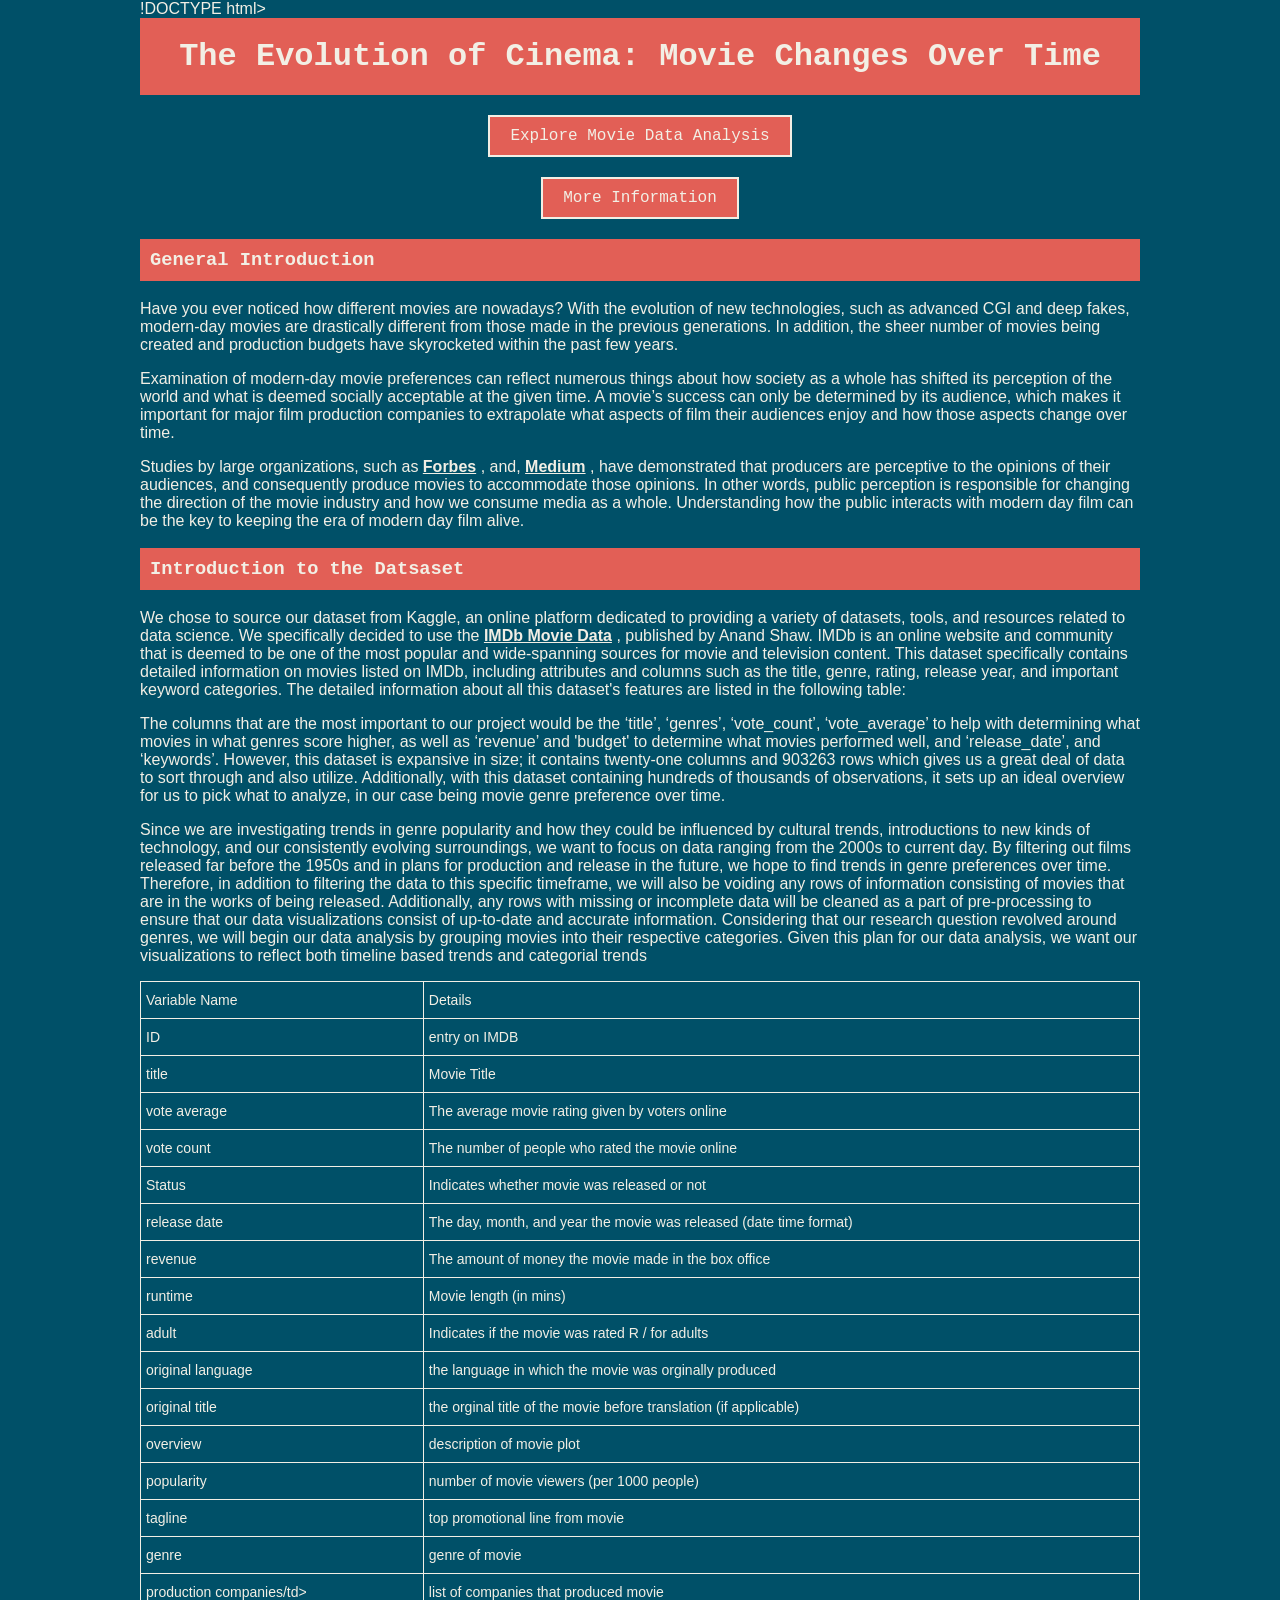
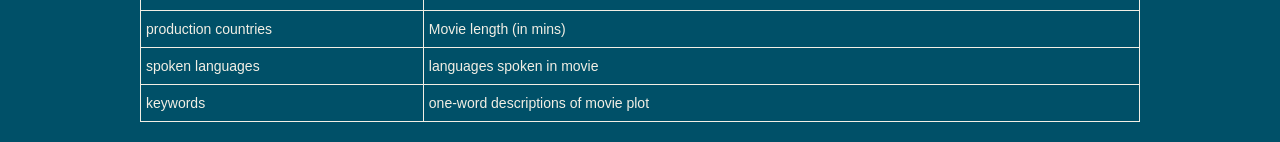
<file: DS4200 Group Project/index.html>
!DOCTYPE html>
<html lang="en">
<head>
    <meta charset="UTF-8">
    <meta name="viewport" content="width=device-width, initial-scale=1.0">
    <title>Movie Changes Over Time</title>
    <link href="style.css" rel="stylesheet" />

</head>
<body>
  <h1> The Evolution of Cinema: Movie Changes Over Time</h1>
  <button id="navigateButton1"> Explore Movie Data Analysis </button>
  <button id="navigateButton2"> More Information </button>

    <script>
        document.getElementById('navigateButton1').addEventListener('click', () => {
            window.location.href = 'graph_page.html';
        });

        document.getElementById('navigateButton2').addEventListener('click', () => {
            window.location.href = 'contact_info_page.html';
        });
    </script>

    <h3> General Introduction  </h3>

    <p> Have you ever noticed how different movies are nowadays? With the evolution of new technologies, such as advanced CGI and deep fakes, modern-day movies are drastically different from those made in the previous generations. In addition, the sheer number of movies being created and production budgets have skyrocketed within the past few years.  </p>

    <p>Examination of modern-day movie preferences can reflect numerous things about how society as a whole has shifted its perception of the world and what is deemed socially acceptable at the given time. A movie’s success can only be determined by its audience, which makes it important for major film production companies to extrapolate what aspects of film their audiences enjoy and how those aspects change over time. </p>

    <p> Studies by large organizations, such as <strong><a href="https://www.forbes.com/sites/quora/2014/02/11/how-has-movie-marketing-and-distribution-evolved-over-time/">Forbes</a> </strong>, and, <strong> <a href="https://medium.com/@TheRewindZone/the-evolution-of-movie-genres-examining-shifts-in-popularity-and-diversity-from-the-90s-to-today-ca1ffd1ca445/" >Medium</a> </strong>, have demonstrated that producers are perceptive to the opinions of their audiences, and consequently produce movies to accommodate those opinions. In other words, public perception is responsible for changing the direction of the movie industry and how we consume media as a whole. Understanding how the public interacts with modern day film can be the key to keeping the era of modern day film alive.</p>


    <h3>Introduction to the Datsaset</h3>

    <p> We chose to source our dataset from Kaggle, an online platform dedicated to providing a variety of datasets, tools, and resources related to data science. We specifically decided to use the <strong> <a href="https://www.kaggle.com/datasets/anandshaw2001/imdb-data">IMDb Movie Data</a> </strong>, published by Anand Shaw. IMDb is an online website and community that is deemed to be one of the most popular and wide-spanning sources for movie and television content. This dataset specifically contains detailed information on movies listed on IMDb, including attributes and columns such as the title, genre, rating, release year, and important keyword categories. The detailed information about all this dataset's features are listed
        in the following table:</p>  
        <p> The columns that are the most important to our project would be the ‘title’, ‘genres’, ‘vote_count’, ‘vote_average’ to help with determining what movies in what genres score higher, as well as ‘revenue’ and 'budget' to determine what movies performed well, and ‘release_date’, and ‘keywords’. However, this dataset is expansive in size; it contains twenty-one columns and 903263 rows which gives us a great deal of data to sort through and also utilize. Additionally, with this dataset containing hundreds of thousands of observations, it sets up an ideal overview for us to pick what to analyze, in our case being movie genre preference over time. </p>

        <p> Since we are investigating trends in genre popularity and how they could be influenced by cultural trends, introductions to new kinds of technology, and our consistently evolving surroundings, we want to focus on data ranging from the 2000s to current day. By filtering out films released far before the 1950s and in plans for production and release in the future, we hope to find trends in genre preferences over time. Therefore, in addition to filtering the data to this specific timeframe, we will also be voiding any rows of information consisting of movies that are in the works of being released. Additionally, any rows with missing or incomplete data will be cleaned as a part of pre-processing to ensure that our data visualizations consist of up-to-date and accurate information. Considering that our research question revolved around genres, we will begin our data analysis by grouping movies into their respective categories. Given this plan for our data analysis, we want our visualizations to reflect both timeline based trends and categorial trends </p>

        <div class="center">
        <table class="tg">
            <thead>
              <tr>
                <th class="tg-0lax">Variable Name</th>
                <th class="tg-0lax">Details</th>
              </tr>
            </thead>
            <tbody>
              <tr>
                <td class="tg-0lax">ID</td>
                <td class="tg-0lax">entry on IMDB</td>
              </tr>
              <tr>
                <td class="tg-0lax">title</td>
                <td class="tg-0lax">Movie Title</td>
              </tr>
              <tr>
                <td class="tg-0lax">vote average</td>
                <td class="tg-0lax">The average movie rating given by voters online</td>
              </tr>
              <tr>
                <td class="tg-0lax">vote count</td>
                <td class="tg-0lax">The number of people who rated the movie online</td>
              </tr>
              <tr>
                <td class="tg-0lax">Status</td>
                <td class="tg-0lax">Indicates whether movie was released or not</td>
              </tr>
              <tr>
                <td class="tg-0lax">release date</td>
                <td class="tg-0lax">The day, month, and year the movie was released (date time format)</td>
              </tr>
              <tr>
                <td class="tg-0lax">revenue</td>
                <td class="tg-0lax">The amount of money the movie made in the box office</td>
              </tr>
              <tr>
                <td class="tg-0lax">runtime</td>
                <td class="tg-0lax">Movie length (in mins)</td>
              </tr>
              <tr>
                <td class="tg-0lax">adult</td>
                <td class="tg-0lax">Indicates if the movie was rated R / for adults</td>
              </tr>
                <td class="tg-0lax">original language</td>
                <td class="tg-0lax">the language in which the movie was orginally produced</td>
              </tr>
                <td class="tg-0lax">original title</td>
                <td class="tg-0lax">the orginal title of the movie before translation (if applicable)</td>
              </tr>
                 <td class="tg-0lax">overview</td>
                <td class="tg-0lax">description of movie plot</td>
              </tr>
                <td class="tg-0lax">popularity</td>
                <td class="tg-0lax">number of movie viewers (per 1000 people)</td>
              </tr>
                <td class="tg-0lax">tagline</td>
                <td class="tg-0lax">top promotional line from movie</td>
              </tr>
                <td class="tg-0lax">genre</td>
                <td class="tg-0lax">genre of movie</td>
              </tr>
                <td class="tg-0lax">production companies/td>
                <td class="tg-0lax">list of companies that produced movie</td>
              </tr>
                <td class="tg-0lax">production countries</td>
                <td class="tg-0lax">Movie length (in mins)</td>
              </tr>
                <td class="tg-0lax">spoken languages</td>
                <td class="tg-0lax">languages spoken in movie</td>
              </tr>
                <td class="tg-0lax">keywords</td>
                <td class="tg-0lax"> one-word descriptions of movie plot </td>
              </tr>    
            </tbody>
            </table>
        </div>
</body>  
</html>
</file>
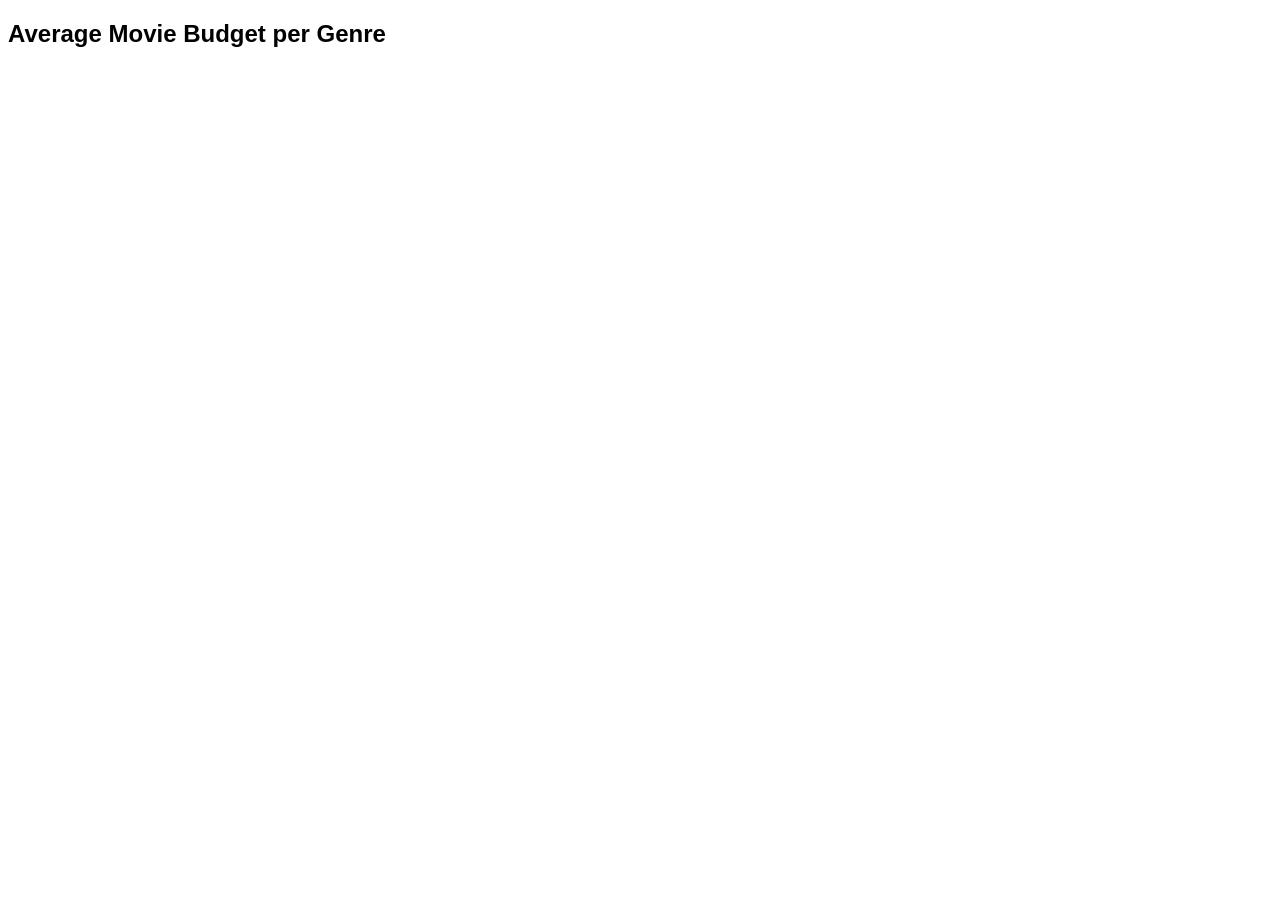
<file: BarPlot.html>
<!DOCTYPE html>
<html lang="en">
<head>
    <meta charset="UTF-8">
    <meta name="viewport" content="width=device-width, initial-scale=1.0">
    <title>Average Budget per Genre</title>
    <script src="https://d3js.org/d3.v7.min.js"></script>
    <style>
        body {
            font-family: Arial, sans-serif;
        }
        .bar {
            fill: rgb(70, 180, 129);
        }
        .bar:hover {
            fill: rgb(183, 244, 180);
        }
        .axis-label {
            font-size: 14px;
            font-weight: bold;
        }
    </style>
</head>
<body>
    <h2>Average Movie Budget per Genre</h2>
    <div id="chart"></div>

    <script>
        d3.csv("movies_cleaned1.csv").then(function(data) {
            // Convert budget to numeric and filter missing values
            data = data.filter(d => d.budget && !isNaN(d.budget));
            data.forEach(d => d.budget = +d.budget);

            // Process genres (split multi-genre movies)
            let genreBudgets = {};
            let genreCounts = {};

            data.forEach(d => {
                let genres = d.genres ? d.genres.split(", ") : [];
                genres.forEach(genre => {
                    if (genre in genreBudgets) {
                        genreBudgets[genre] += d.budget;
                        genreCounts[genre] += 1;
                    } else {
                        genreBudgets[genre] = d.budget;
                        genreCounts[genre] = 1;
                    }
                });
            });

            // Compute average budget per genre
            let averageBudgetPerGenre = Object.keys(genreBudgets).map(genre => ({
                genres: genre,
                budget: genreBudgets[genre] / genreCounts[genre]
            }));

            // Sort by budget descending
            averageBudgetPerGenre.sort((a, b) => b.budget - a.budget);

            // Set margins, width, and height for the chart
            const margin = { top: 40, right: 30, bottom: 100, left: 100 },
                  width = 800 - margin.left - margin.right,
                  height = 500 - margin.top - margin.bottom;

            // SVG container
            const svg = d3.select("#chart").append("svg")
                .attr("width", width + margin.left + margin.right)
                .attr("height", height + margin.top + margin.bottom)
                .append("g")
                .attr("transform", `translate(${margin.left},${margin.top})`);

            // X-axis Scale
            const xScale = d3.scaleBand()
                .domain(averageBudgetPerGenre.map(d => d.genres))
                .range([0, width])
                .padding(0.2);

            // Y-Axis Scale
            const yScale = d3.scaleLinear()
                .domain([0, d3.max(averageBudgetPerGenre, d => d.budget)])
                .nice()
                .range([height, 0]);

            // Add x-axis
            svg.append("g")
                .attr("transform", `translate(0,${height})`)
                .call(d3.axisBottom(xScale))
                .selectAll("text")
                .style("text-anchor", "end")
                .attr("transform", "rotate(-45)");

            // Add y-axis
            svg.append("g")
                .call(d3.axisLeft(yScale));

            // Add bars
            svg.selectAll(".bar")
                .data(averageBudgetPerGenre)
                .enter().append("rect")
                .attr("class", "bar")
                .attr("x", d => xScale(d.genres))
                .attr("y", d => yScale(d.budget))
                .attr("width", xScale.bandwidth())
                .attr("height", d => height - yScale(d.budget));

            // Add axes labels
            svg.append("text")
                .attr("class", "axis-label")
                .attr("x", width / 2)
                .attr("y", height + margin.bottom - 30)
                .attr("text-anchor", "middle")
                .text("Genres");

            svg.append("text")
                .attr("class", "axis-label")
                .attr("transform", "rotate(-90)")
                .attr("x", -height / 2)
                .attr("y", -margin.left + 20)
                .attr("text-anchor", "middle")
                .text("Average Budget ($)");
        }).catch(function(error) {
            console.error("Error loading the CSV file: ", error);
        });
    </script>
</body>
</html>
</file>
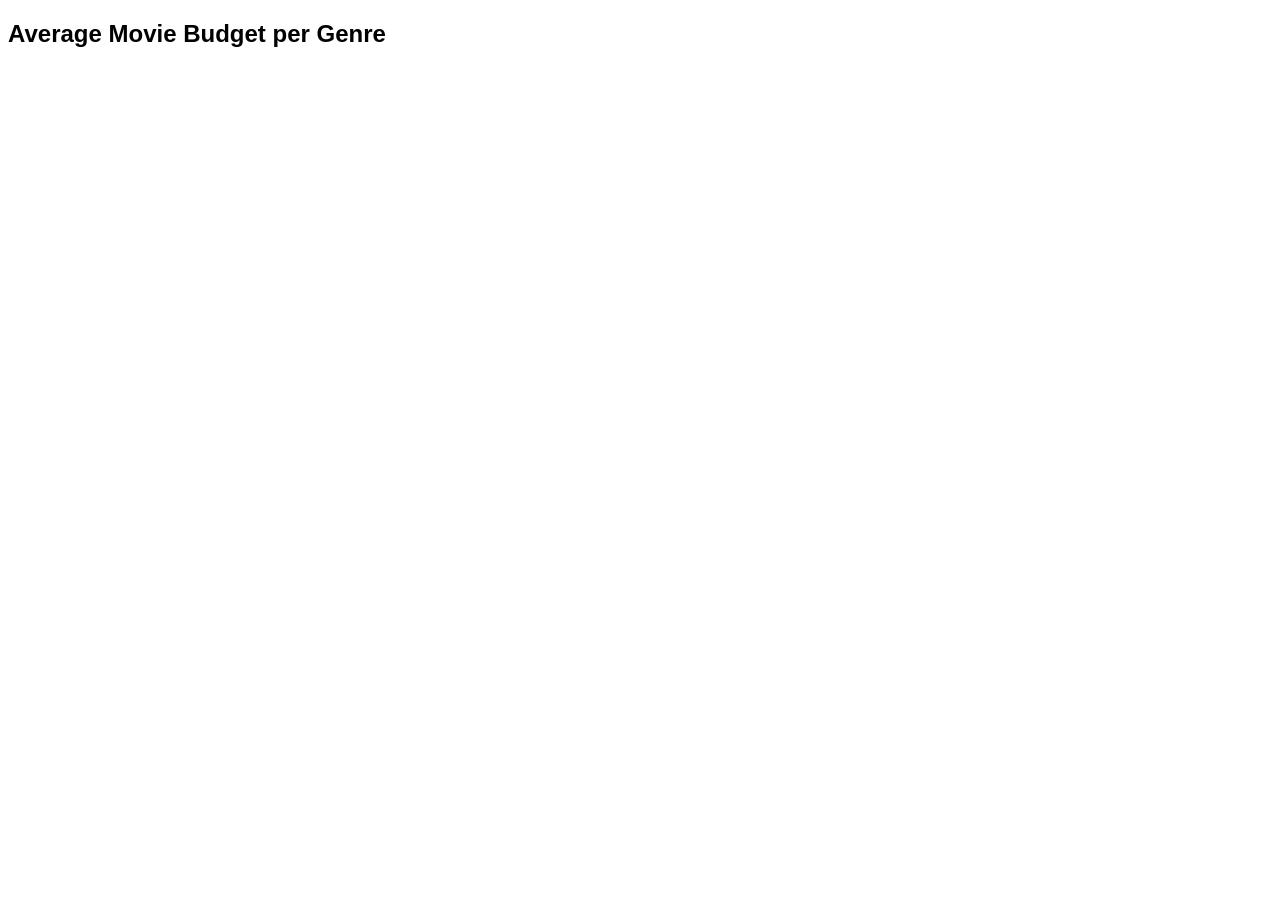
<file: D3BarPlot.html>
<!DOCTYPE html>
<html lang="en">
<head>
    <meta charset="UTF-8">
    <meta name="viewport" content="width=device-width, initial-scale=1.0">
    <title>Average Budget per Genre</title>
    <script src="https://d3js.org/d3.v7.min.js"></script>
    <style>
        body {
            font-family: Arial, sans-serif;
        }
        .bar {
            fill: rgb(70, 180, 129);
        }
        .bar:hover {
            fill: rgb(183, 244, 180);
        }
        .axis-label {
            font-size: 14px;
            font-weight: bold;
        }
    </style>
</head>
<body>
    <h2>Average Movie Budget per Genre</h2>
    <div id="chart"></div>
    <script>
        // Load the data
        d3.csv("average_budget_per_genre.csv").then(function(data) {
            // Convert budget to numbers
            data.forEach(function(d) {
                d.budget = +d.budget;
            });

            // Set margins, width, and height for the chart
            const margin = { top: 40, right: 30, bottom: 100, left: 100 },
                  width = 800 - margin.left - margin.right,
                  height = 500 - margin.top - margin.bottom;

            // SVG container
            const svg = d3.select("#chart").append("svg")
                .attr("width", width + margin.left + margin.right)
                .attr("height", height + margin.top + margin.bottom)
                .append("g")
                .attr("transform", `translate(${margin.left},${margin.top})`);

            // X-axis Scale
            const xScale = d3.scaleBand()
                .domain(data.map(d => d.genres))
                .range([0, width])
                .padding(0.2);

            // Y-Axis Scale
            const yScale = d3.scaleLinear()
                .domain([0, d3.max(data, d => d.budget)])
                .nice()
                .range([height, 0]);

            // Add x-axis
            svg.append("g")
                .attr("transform", `translate(0,${height})`)
                .call(d3.axisBottom(xScale))
                .selectAll("text")
                .style("text-anchor", "end")
                .attr("transform", "rotate(-45)");

            // Add y-axis
            svg.append("g")
                .call(d3.axisLeft(yScale));

            // Add bars
            svg.selectAll(".bar")
                .data(data)
                .enter().append("rect")
                .attr("class", "bar")
                .attr("x", d => xScale(d.genres))
                .attr("y", d => yScale(d.budget))
                .attr("width", xScale.bandwidth())
                .attr("height", d => height - yScale(d.budget));

            // Add axes labels
            svg.append("text")
                .attr("class", "axis-label")
                .attr("x", width / 2)
                .attr("y", height + margin.bottom - 30)
                .attr("text-anchor", "middle")
                .text("Genres");

            svg.append("text")
                .attr("class", "axis-label")
                .attr("transform", "rotate(-90)")
                .attr("x", -height / 2)
                .attr("y", -margin.left + 20)
                .attr("text-anchor", "middle")
                .text("Average Budget ($)");
        }).catch(function(error) {
            console.error("Error loading the CSV file: ", error);
        });
    </script>
</body>
</html>
</file>
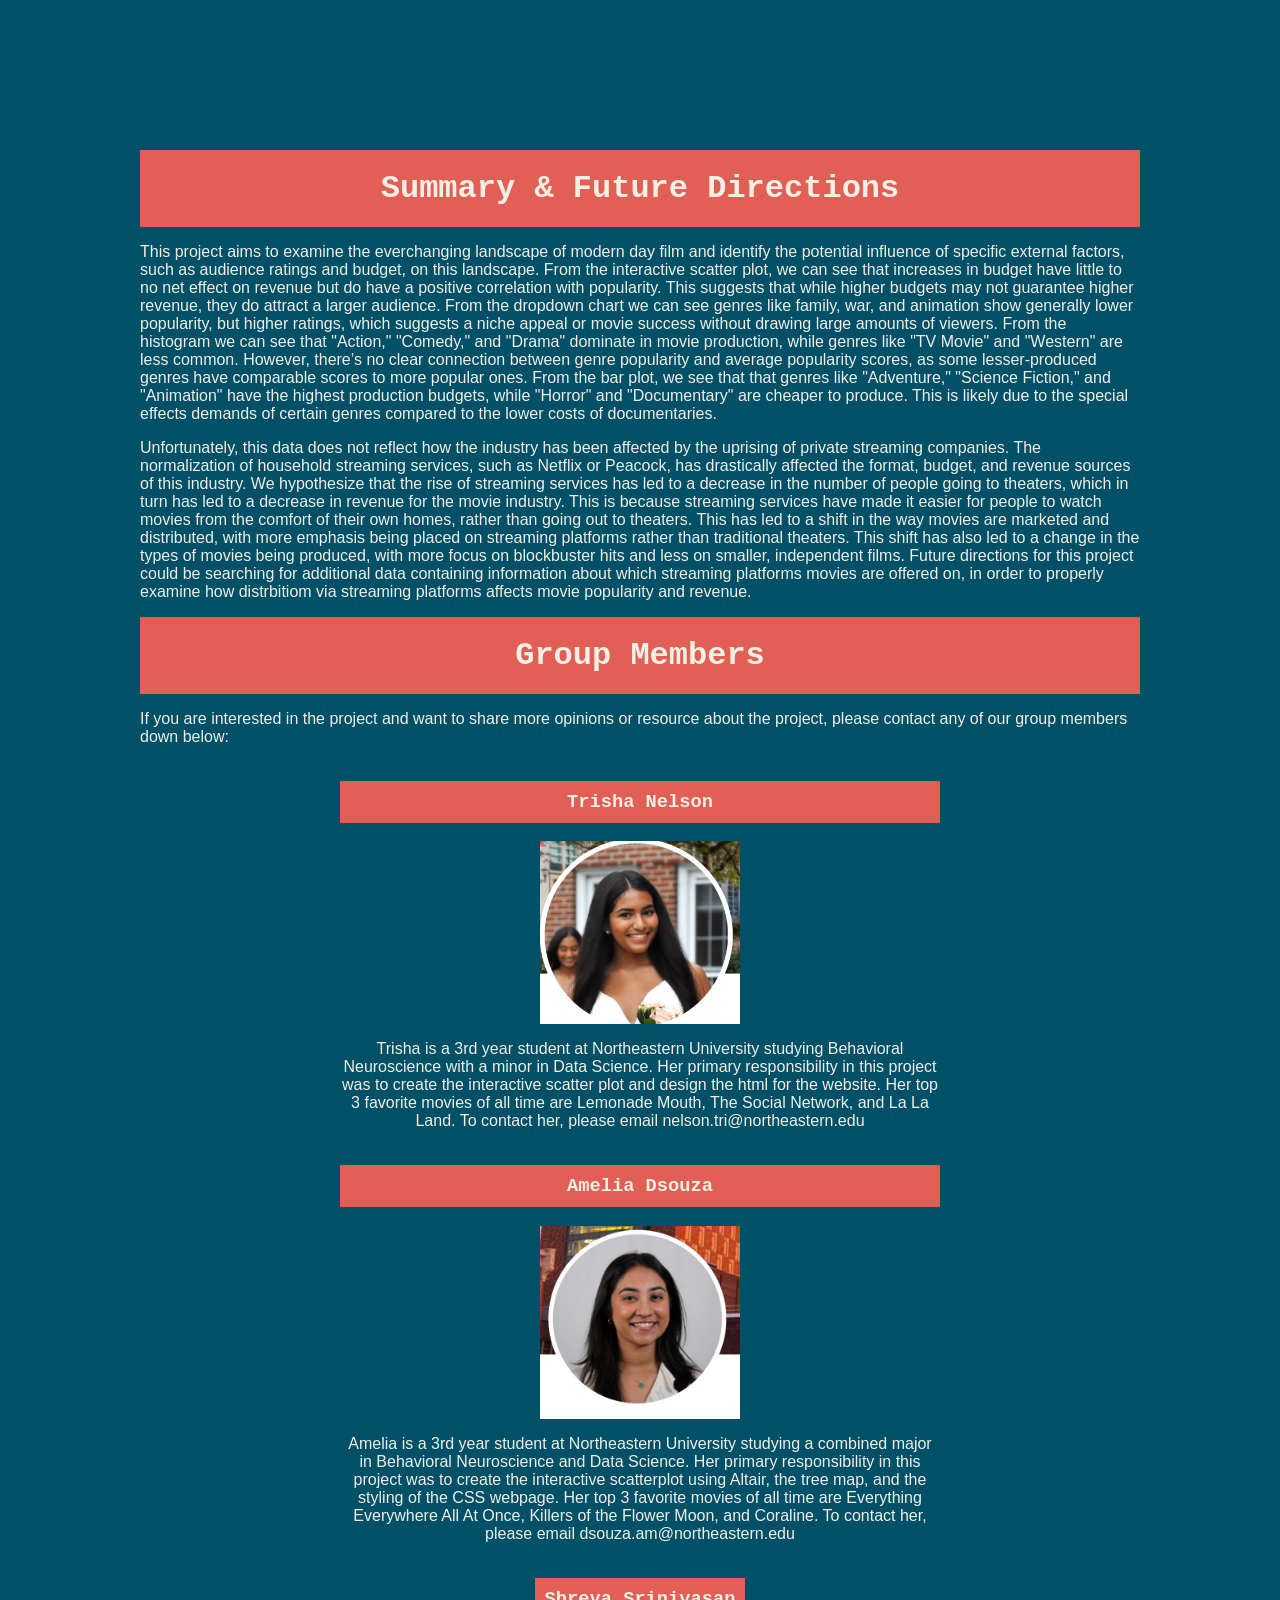
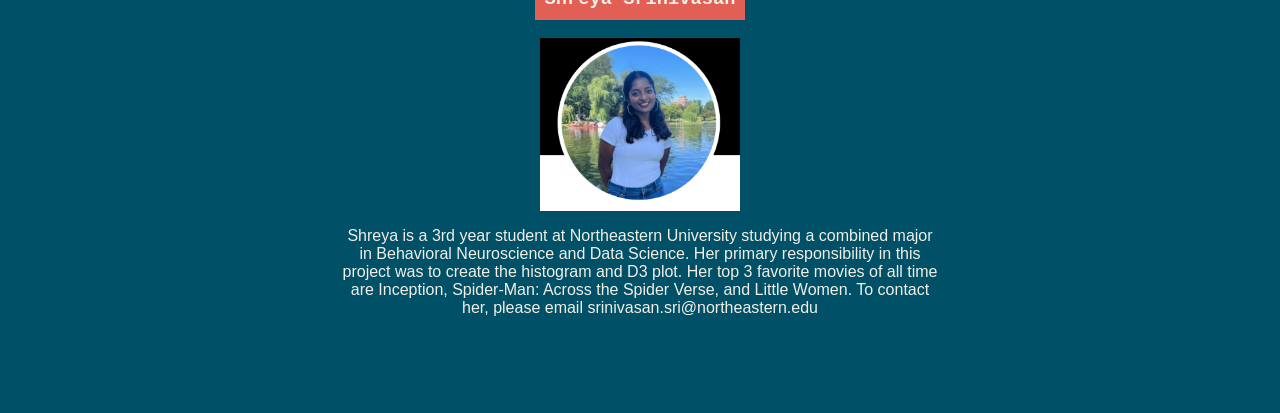
<file: DS4200 Group Project/contact_info_page.html>
<!DOCTYPE html>
<html lang="en">
<head>
    <meta charset="UTF-8">
    <meta name="viewport" content="width=device-width, initial-scale=1.0">
    <title>Movie Changes Over Time</title>
    <link href="style.css" rel="stylesheet" />
    <script src="https://d3js.org/d3.v7.min.js"></script>
</head>
<body>
        <script>
            // Set width and height for the starry sky
            const width = window.innerWidth;
            const height = 100; // Only top section
    
            // Create SVG container
            const svg = d3.select("body")
                .append("svg")
                .attr("width", width)
                .attr("height", height)
                .style("position", "absolute")
                .style("top", "0")
                .style("left", "0");
    
            // Generate random stars
            const numStars = 100;
            const stars = d3.range(numStars).map(() => ({
                x: Math.random() * width,
                y: Math.random() * height,
                r: Math.random() * 3 + 1 // Varying star size
            }));
    
            // Append stars as circles
            svg.selectAll("circle")
                .data(stars)
                .enter()
                .append("circle")
                .attr("cx", d => d.x)
                .attr("cy", d => d.y)
                .attr("r", d => d.r)
                .attr("fill", "white")
                .attr("opacity", () => Math.random() * 0.7 + 0.3);

        </script>

        
    <div style="height: 150px;"></div>
        <h1>Summary & Future Directions</h1>

           <p>This project aims to examine the everchanging landscape of modern day film and identify the potential influence of specific external factors, 
            such as audience ratings and budget, on this landscape. From the interactive scatter plot, we can see that increases in budget have little to no net effect on revenue 
            but do have a positive correlation with popularity. This suggests that while higher budgets may not guarantee higher revenue, they do attract a larger audience.  From the dropdown chart we can see 
            genres like family, war, and animation show generally lower popularity, but higher ratings, which suggests a niche appeal or movie success without drawing large amounts of viewers. 
            From the histogram we can see that "Action," "Comedy," and "Drama" dominate in movie production, while genres like "TV Movie" and "Western" are less common. However, there’s no clear 
            connection between genre popularity and average popularity scores, as some lesser-produced genres have comparable scores to more popular ones. From the bar plot, we see that 
            that genres like "Adventure," "Science Fiction," and "Animation" have the highest production budgets, while "Horror" and "Documentary" are cheaper to produce. This is likely due to the 
            special effects demands of certain genres compared to the lower costs of documentaries.  </p>
            
        
            
           <p> Unfortunately, this data does not reflect how the industry has been affected by the uprising of private streaming companies. 
            The normalization of household streaming services, such as Netflix or Peacock, has drastically affected the format, budget, and revenue sources of this industry. 
            We hypothesize that the rise of streaming services has led to a decrease in the number of people going to theaters,
            which in turn has led to a decrease in revenue for the movie industry. This is because streaming services have made it easier for people to watch movies from the comfort of their own homes,
            rather than going out to theaters. This has led to a shift in the way movies are marketed and distributed, with more emphasis being placed on streaming platforms rather than traditional theaters.
            This shift has also led to a change in the types of movies being produced, with more focus on blockbuster hits and less on smaller, independent films.
            Future directions for this project could be searching for additional data containing information about which streaming platforms movies are offered on, 
            in order to properly examine how distrbitiom via streaming platforms affects movie popularity and revenue.
        </p>



    <h1>Group Members</h1>

        <p>If you are interested in the project and want to share more
            opinions or resource about the project, please contact any of our group members down below:

        <div class = 'personal_photo'>

            <div class = 'member'>
                <div class = 'image-section' > 
                    <h3> Trisha Nelson</h3>
                    <img src="trisha.png" alt="Trisha Nelson" >
                <div>

                <div class = 'img_text'>
                       <p> Trisha is a 3rd year student at Northeastern University studying Behavioral Neuroscience with a minor in Data Science. 
                        Her primary responsibility in this project was to create the interactive scatter plot and design the html for the website.
                        Her top 3 favorite movies of all time are Lemonade Mouth, The Social Network, and La La Land. 
                        To contact her, please email nelson.tri@northeastern.edu</p>
                <div>
                
                <div class = 'member'>
                    <div class = 'image-section' > 
                        <h3> Amelia Dsouza</h3>
                        <img src="amelia.png" alt="Amelia Dsouza" >
                    <div>
        
                    <div class = 'img_text'>
                            <p> Amelia is a 3rd year student at Northeastern University studying a combined major in Behavioral Neuroscience and Data Science. 
                                Her primary responsibility in this project was to create the interactive scatterplot using Altair, the tree map, and the styling of the CSS webpage.
                                Her top 3 favorite movies of all time are Everything Everywhere All At Once, Killers of the Flower Moon, and Coraline.
                                To contact her, please email dsouza.am@northeastern.edu</p>
                    <div>
                <div> 
                    
                    <div class="member">
                        <div class="image-section">
                            <h3>Shreya Srinivasan</h3>
                            <img src="shreya.png" alt="Shreya Srinivasan">
                        </div>
                        <div class="img_text">
                            <p>Shreya is a 3rd year student at Northeastern University studying a combined major in Behavioral Neuroscience and Data Science. 
                                Her primary responsibility in this project was to create the histogram and D3 plot.
                                Her top 3 favorite movies of all time are Inception, Spider-Man: Across the Spider Verse, and Little Women. 
                                To contact her, please email srinivasan.sri@northeastern.edu</p>
                        </div>
                    </div>


              
        <div> 

</body>
</html>
</file>
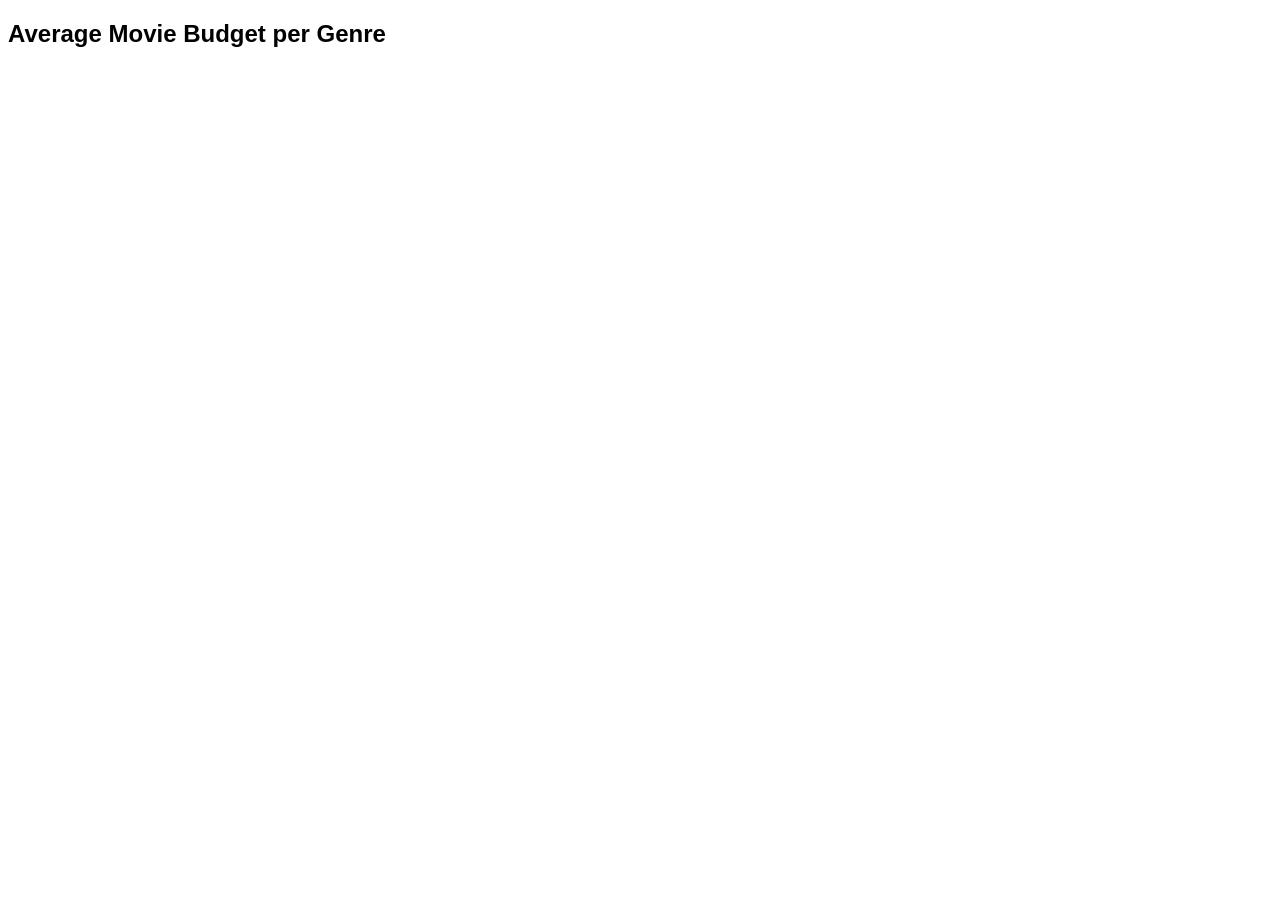
<file: DS4200 Group Project/D3Barplot.html>
<!DOCTYPE html>
<html lang="en">
<head>
    <meta charset="UTF-8">
    <meta name="viewport" content="width=device-width, initial-scale=1.0">
    <title>Average Budget per Genre</title>
    <script src="https://d3js.org/d3.v7.min.js"></script>
    <style>
        body {
            font-family: Arial, sans-serif;
        }
        .bar {
            fill: rgb(70, 180, 129);
        }
        .bar:hover {
            fill: rgb(183, 244, 180);
        }
        .axis-label {
            font-size: 14px;
            font-weight: bold;
        }
    </style>
</head>
<body>
    <h2>Average Movie Budget per Genre</h2>
    <div id="chart"></div>

    <script>
        d3.csv("movies_cleaned1.csv").then(function(data) {
            // Convert budget to numeric and filter missing values
            data = data.filter(d => d.budget && !isNaN(d.budget));
            data.forEach(d => d.budget = +d.budget);

            // Process genres (split multi-genre movies)
            let genreBudgets = {};
            let genreCounts = {};

            data.forEach(d => {
                let genres = d.genres ? d.genres.split(", ") : [];
                genres.forEach(genre => {
                    if (genre in genreBudgets) {
                        genreBudgets[genre] += d.budget;
                        genreCounts[genre] += 1;
                    } else {
                        genreBudgets[genre] = d.budget;
                        genreCounts[genre] = 1;
                    }
                });
            });

            // Compute average budget per genre
            let averageBudgetPerGenre = Object.keys(genreBudgets).map(genre => ({
                genres: genre,
                budget: genreBudgets[genre] / genreCounts[genre]
            }));

            // Sort by budget descending
            averageBudgetPerGenre.sort((a, b) => b.budget - a.budget);

            // Set margins, width, and height for the chart
            const margin = { top: 40, right: 30, bottom: 100, left: 100 },
                  width = 800 - margin.left - margin.right,
                  height = 500 - margin.top - margin.bottom;

            // SVG container
            const svg = d3.select("#chart").append("svg")
                .attr("width", width + margin.left + margin.right)
                .attr("height", height + margin.top + margin.bottom)
                .append("g")
                .attr("transform", `translate(${margin.left},${margin.top})`);

            // X-axis Scale
            const xScale = d3.scaleBand()
                .domain(averageBudgetPerGenre.map(d => d.genres))
                .range([0, width])
                .padding(0.2);

            // Y-Axis Scale
            const yScale = d3.scaleLinear()
                .domain([0, d3.max(averageBudgetPerGenre, d => d.budget)])
                .nice()
                .range([height, 0]);

            // Add x-axis
            svg.append("g")
                .attr("transform", `translate(0,${height})`)
                .call(d3.axisBottom(xScale))
                .selectAll("text")
                .style("text-anchor", "end")
                .attr("transform", "rotate(-45)");

            // Add y-axis
            svg.append("g")
                .call(d3.axisLeft(yScale));

            // Add bars
            svg.selectAll(".bar")
                .data(averageBudgetPerGenre)
                .enter().append("rect")
                .attr("class", "bar")
                .attr("x", d => xScale(d.genres))
                .attr("y", d => yScale(d.budget))
                .attr("width", xScale.bandwidth())
                .attr("height", d => height - yScale(d.budget));

            // Add axes labels
            svg.append("text")
                .attr("class", "axis-label")
                .attr("x", width / 2)
                .attr("y", height + margin.bottom - 30)
                .attr("text-anchor", "middle")
                .text("Genres");

            svg.append("text")
                .attr("class", "axis-label")
                .attr("transform", "rotate(-90)")
                .attr("x", -height / 2)
                .attr("y", -margin.left + 20)
                .attr("text-anchor", "middle")
                .text("Average Budget ($)");
        }).catch(function(error) {
            console.error("Error loading the CSV file: ", error);
        });
    </script>
</body>
</html>
</file>
<file: DS4200 Group Project/style.css>
body {
    width: 1000px;
    margin: 0 auto;
    padding: 0 20px 20px 20px;
    background-color: #005068;
    font-family: Verdana, sans-serif;
    color: #F2EFE5;
  }
a {
        color: #F2EFE5;
    }

h1 {
    margin: 0;
    padding: 20px 0;
    color: #F2EFE5;
    text-align: center;
    font-family: 'Courier New', monospace;
    background-color: #e25f56;
  }

h3 {
    background-color: #e25f56;
    padding: 10px;
    font-family: 'Courier New', monospace;
    color: #F2EFE5;
}

footer {
    background-color: #e25f56;
    padding: 15px;
    text-align: center;
    font-family: Verdana, sans-serif;
    color: #F2EFE5;
}

button {
    background-color: #e25f56;
    color: #F2EFE5;
    font-family: 'Courier New', monospace;
    padding: 10px 20px;
    border: 2px solid #F2EFE5;
    cursor: pointer;
    transition: background-color 0.3s, color 0.3s;
    display: block;
    margin: 20px auto;
    font-size: 16px;
}

button:hover {
    background-color: #F2EFE5;
    color: #F2EFE5;
}

.tg {
    border-collapse: collapse;
    border-spacing: 0;
    width: 100%;
}

.tg td {
    border-color: #F2EFE5;
    border-style: solid;
    border-width: 1px;
    font-family: Verdana, sans-serif;
    font-size: 14px;
    overflow: hidden;
    padding: 10px 5px;
    word-break: normal;
    color: #F2EFE5;
    background-color: #005068;
}

.tg th {
    border-color: #F2EFE5;
    border-style: solid;
    border-width: 1px;
    font-family: Verdana, sans-serif;
    font-size: 14px;
    font-weight: normal;
    overflow: hidden;
    padding: 10px 5px;
    word-break: normal;
    color: #F2EFE5;
    background-color: #005068;
}

.tg .tg-0lax {
    text-align: left;
    vertical-align: top;
}

.center {
    margin: 0 auto;
    display: flex;
    justify-content: center;
}

.container {
    align-items: center;
    display: flex;/* Align items vertically in center */
}

.image {
    flex: 0 0 65%; /* Don't allow the image to grow or shrink */
    margin-right: 20px; /* Add some space between image and text */
}

.text {
    flex: 1; /* Allow text to grow to fill remaining space */
    font-family: Verdana, sans-serif; 
    color: #F2EFE5;

}.member {
    display: flex;
    flex-direction: column; /* Stack image and text vertically */
    align-items: center; /* Center contents horizontally */
    text-align: center; /* Ensure text is centered */
    margin-bottom: 20px; /* Add space between members */
}

.image-section img {
    width: 200px; /* Adjust image size as needed */
    height: auto; /* Maintain aspect ratio */
    display: block;
    margin: 0 auto; /* Center image */
}

.img_text {
    max-width: 600px; /* Restrict text width for better readability */
    font-family: Verdana, sans-serif; 
    color: #F2EFE5;
}
</file>
